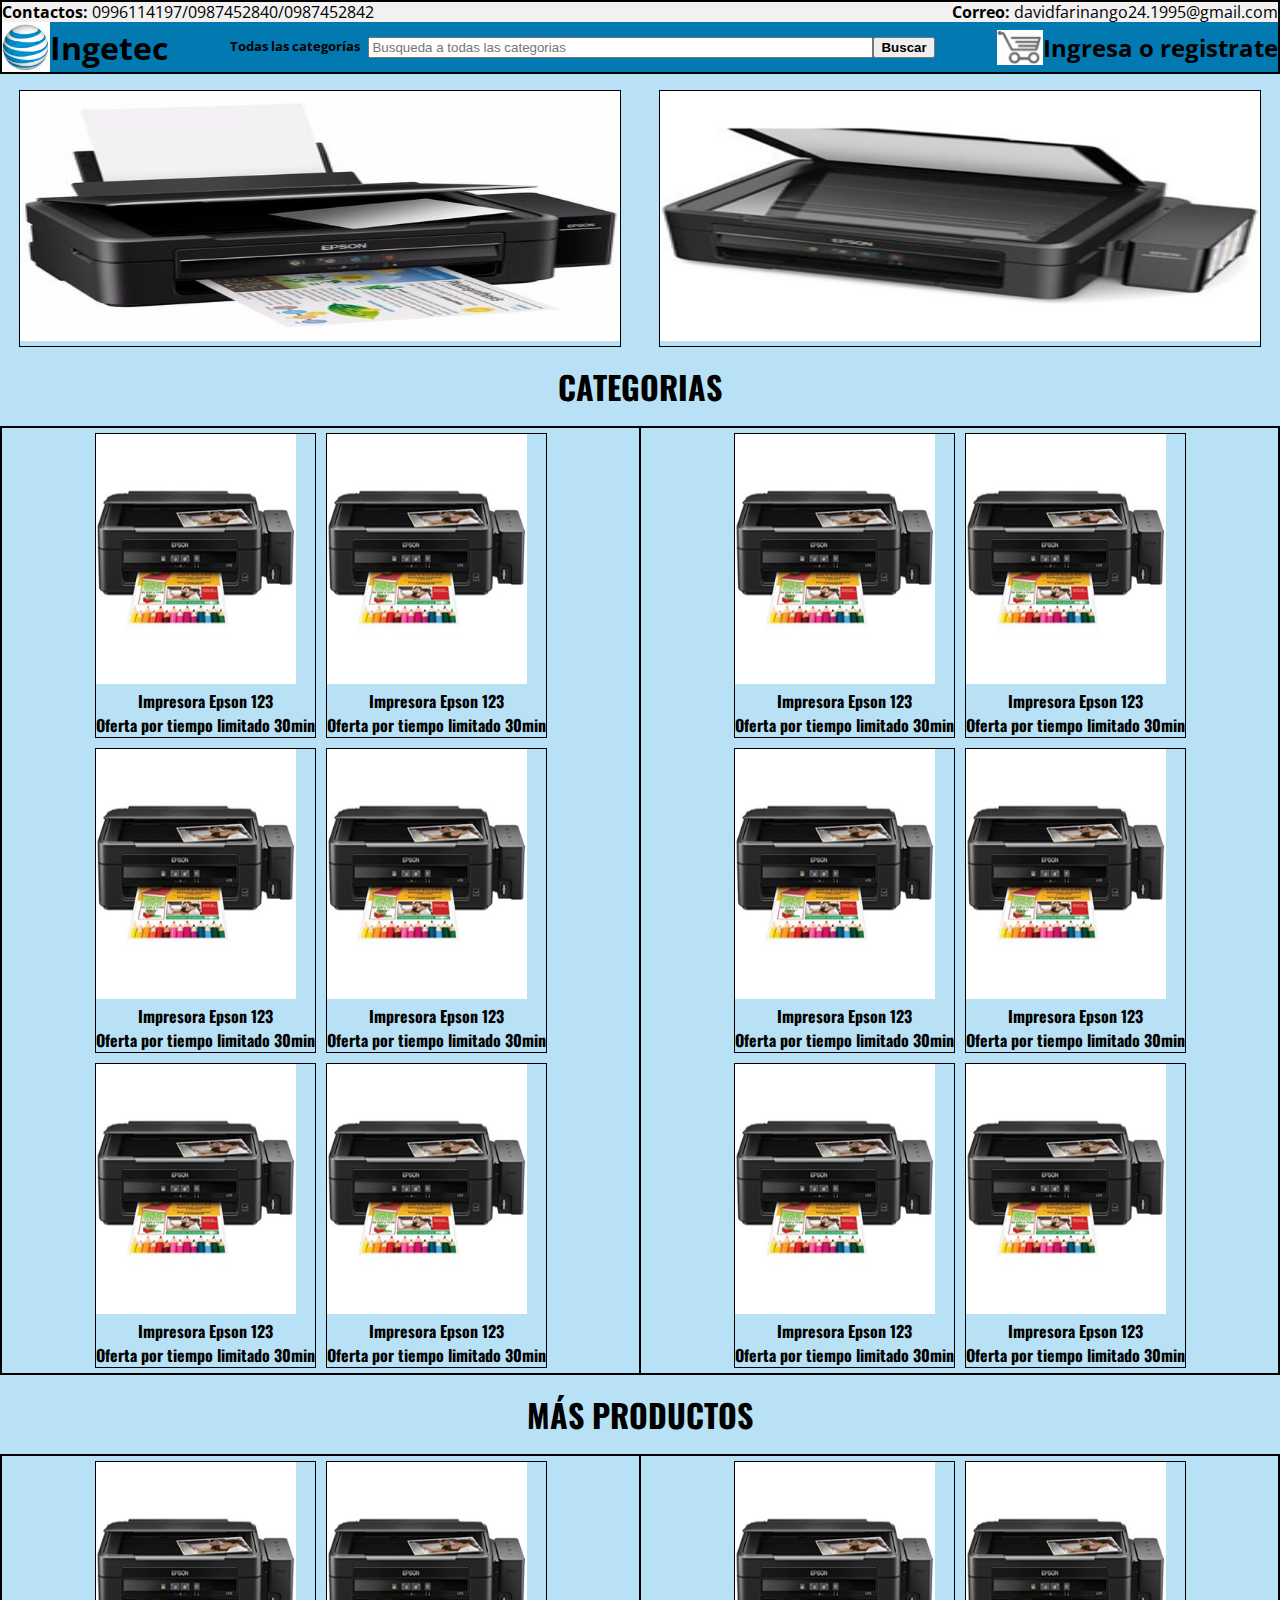
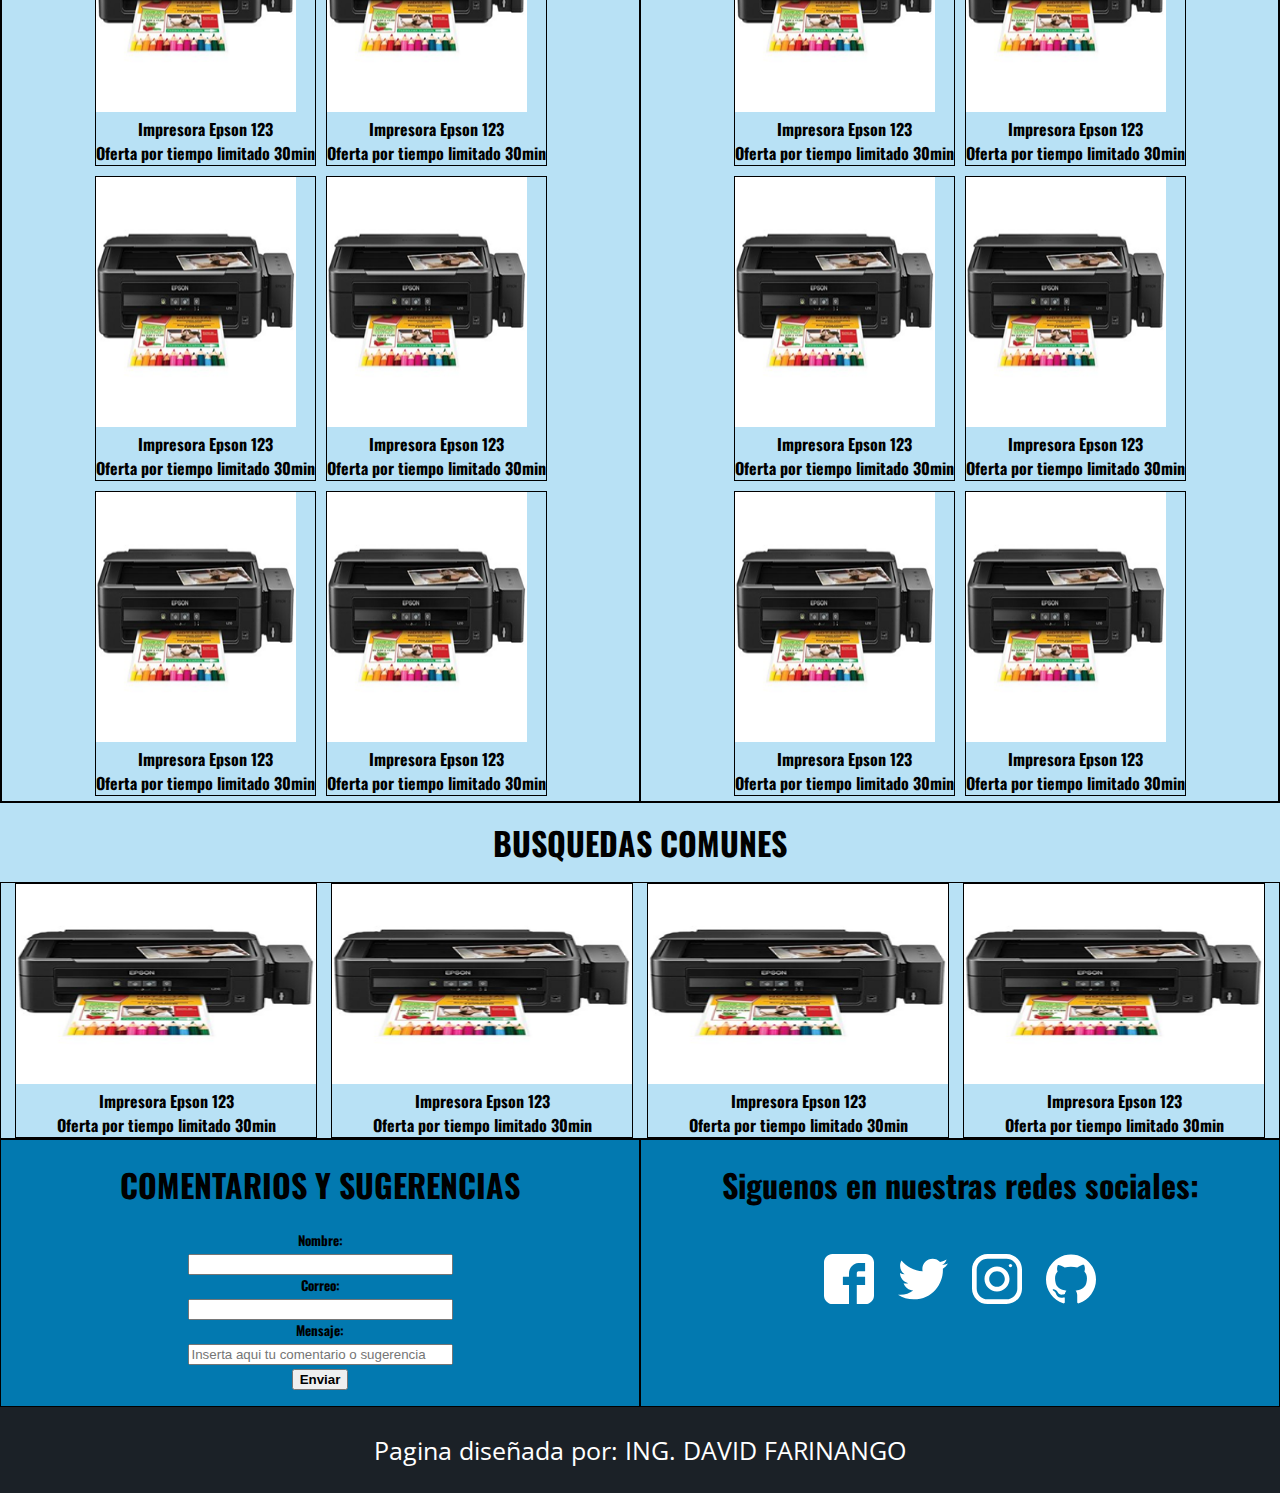
<file: index.html>
<!DOCTYPE html>
<html lang="es">
<head>
    <meta charset="UTF-8">
    <link rel="icon" type="image/png" href="imagenes/logo.png">
    <link href="https://fonts.googleapis.com/css?family=Open+Sans|Oswald|Roboto|Roboto+Condensed" rel="stylesheet">
    <link rel="stylesheet" href="./css/estilos.css">
    <meta name="viewport" content="width=device-width", initial-scale=1>
    <title>Ingetec</title>
</head>
<body>
    <header>
        <div class="container">
            <section class= "contact-top">
               <p><strong>Contactos:</strong> 0996114197/0987452840/0987452842 </p><p><strong>Correo:</strong> davidfarinango24.1995@gmail.com</p>
            </section>
        </div>
        <div class="container">
            <div class="cabecera">
                <section class= "cabecera-logo">
                    <img src ="imagenes/logo.PNG" alt="logo" height="50px" weight="50px">
                    <h1>Ingetec</h1>
                </section>
                <section class="cabecera-search">
                    <form action="" class="search-boxt">
                        <h5> Todas las categorías</h5>
                        <input type="text" placeholder="Busqueda a todas las categorias" size="60px">
                        <button><strong>Buscar</strong></button> 
                    </form>
                </section>
                <section class="cabecera-logIn">
                        <img src ="imagenes/carrito.PNG" alt="carro compras" height="35px" weight="35px">
                        <h2>Ingresa o registrate</h2>
                </section>
            </div>
        </div>
    </header>
    <div class="container">
        <div class="slides">
            <section class="slidesimg">
                <img src="./imagenes/1.png" alt="productos" height="250" width="600">                </section>
            <section class="slidesimg">
                <img src="imagenes/2.png" alt="productos" height="250" width="600">
            </section>
        </div>       
    </div>
    <div class="container">
        <h1 class="title-principal-box">CATEGORIAS</h1> 
        <div class="catalog">       
            <section class="catalogimg">
                <section class="box">
                    <img src="imagenes/3.png" alt="productos" height="250" width="200">
                    <h6><strong>Impresora Epson 123</strong> <br> Oferta por tiempo limitado 30min </h6>
                </section>
                <section class="box">
                    <img src="imagenes/3.png" alt="productos" height="250" width="200">
                    <h6><strong>Impresora Epson 123</strong> <br> Oferta por tiempo limitado 30min </h6>
                </section>
                <section class="box">
                    <img src="imagenes/3.png" alt="productos" height="250" width="200">
                    <h6><strong>Impresora Epson 123</strong> <br> Oferta por tiempo limitado 30min </h6>
                </section>
                <section class="box">
                    <img src="imagenes/3.png" alt="productos" height="250" width="200">
                    <h6><strong>Impresora Epson 123</strong> <br> Oferta por tiempo limitado 30min </h6>
                </section>
                <section class="box">
                    <img src="imagenes/3.png" alt="productos" height="250" width="200">
                    <h6><strong>Impresora Epson 123</strong> <br> Oferta por tiempo limitado 30min </h6>
                </section>
                <section class="box">
                    <img src="imagenes/3.png" alt="productos" height="250" width="200">
                    <h6><strong>Impresora Epson 123</strong> <br> Oferta por tiempo limitado 30min </h6>
                </section>
            </section>
            <section class="catalogimg">
                <section class="box">
                    <img src="imagenes/3.png" alt="productos" height="250" width="200">
                    <h6><strong>Impresora Epson 123</strong> <br> Oferta por tiempo limitado 30min </h6>
                </section>
                <section class="box">
                    <img src="imagenes/3.png" alt="productos" height="250" width="200">
                    <h6><strong>Impresora Epson 123</strong> <br> Oferta por tiempo limitado 30min </h6>
                </section>
                <section class="box">
                    <img src="imagenes/3.png" alt="productos" height="250" width="200">
                    <h6><strong>Impresora Epson 123</strong> <br> Oferta por tiempo limitado 30min </h6>
                </section>
                <section class="box">
                    <img src="imagenes/3.png" alt="productos" height="250" width="200">
                    <h6><strong>Impresora Epson 123</strong> <br> Oferta por tiempo limitado 30min </h6>
                </section>
                <section class="box">
                    <img src="imagenes/3.png" alt="productos" height="250" width="200">
                    <h6><strong>Impresora Epson 123</strong> <br> Oferta por tiempo limitado 30min </h6>
                </section>
                <section class="box">
                    <img src="imagenes/3.png" alt="productos" height="250" width="200">
                    <h6><strong>Impresora Epson 123</strong> <br> Oferta por tiempo limitado 30min </h6>
                </section>
            </section>
        </div>
        <h1 class="title-principal-box-2">MÁS PRODUCTOS</h1> 
        <div class="catalog2">       
            <section class="catalogimg">
                <section class="box">
                    <img src="imagenes/3.png" alt="productos" height="250" width="200">
                    <h6><strong>Impresora Epson 123</strong> <br> Oferta por tiempo limitado 30min </h6>
                </section>
                <section class="box">
                    <img src="imagenes/3.png" alt="productos" height="250" width="200">
                    <h6><strong>Impresora Epson 123</strong> <br> Oferta por tiempo limitado 30min </h6>
                </section>
                <section class="box">
                    <img src="imagenes/3.png" alt="productos" height="250" width="200">
                    <h6><strong>Impresora Epson 123</strong> <br> Oferta por tiempo limitado 30min </h6>
                </section>
                <section class="box">
                    <img src="imagenes/3.png" alt="productos" height="250" width="200">
                    <h6><strong>Impresora Epson 123</strong> <br> Oferta por tiempo limitado 30min </h6>
                </section>
                <section class="box">
                    <img src="imagenes/3.png" alt="productos" height="250" width="200">
                    <h6><strong>Impresora Epson 123</strong> <br> Oferta por tiempo limitado 30min </h6>
                </section>
                <section class="box">
                    <img src="imagenes/3.png" alt="productos" height="250" width="200">
                    <h6><strong>Impresora Epson 123</strong> <br> Oferta por tiempo limitado 30min </h6>
                </section>
            </section>
            <section class="catalogimg">
                <section class="box">
                    <img src="imagenes/3.png" alt="productos" height="250" width="200">
                    <h6><strong>Impresora Epson 123</strong> <br> Oferta por tiempo limitado 30min </h6>
                </section>
                <section class="box">
                    <img src="imagenes/3.png" alt="productos" height="250" width="200">
                    <h6><strong>Impresora Epson 123</strong> <br> Oferta por tiempo limitado 30min </h6>
                </section>
                <section class="box">
                    <img src="imagenes/3.png" alt="productos" height="250" width="200">
                    <h6><strong>Impresora Epson 123</strong> <br> Oferta por tiempo limitado 30min </h6>
                </section>
                <section class="box">
                    <img src="imagenes/3.png" alt="productos" height="250" width="200">
                    <h6><strong>Impresora Epson 123</strong> <br> Oferta por tiempo limitado 30min </h6>
                </section>
                <section class="box">
                    <img src="imagenes/3.png" alt="productos" height="250" width="200">
                    <h6><strong>Impresora Epson 123</strong> <br> Oferta por tiempo limitado 30min </h6>
                </section>
                <section class="box">
                    <img src="imagenes/3.png" alt="productos" height="250" width="200">
                    <h6><strong>Impresora Epson 123</strong> <br> Oferta por tiempo limitado 30min </h6>
                </section>
            </section>
        </div>
    </div>
    <div class="container"> 
        <h1 class="title-principal-box">BUSQUEDAS COMUNES</h1>
        <div class="p-box-common-products">
            <section class="box-common-products">
                    <img src="imagenes/3.png" alt="productos" height="200" width="300">
                    <h6><strong>Impresora Epson 123</strong> <br> Oferta por tiempo limitado 30min </h6>
            </section>
            <section class="box-common-products">
                    <img src="imagenes/3.png" alt="productos" height="200" width="300">
                    <h6><strong>Impresora Epson 123</strong> <br> Oferta por tiempo limitado 30min </h6>
            </section>
            <section class="box-common-products">
                    <img src="imagenes/3.png" alt="productos" height="200" width="300">
                    <h6><strong>Impresora Epson 123</strong> <br> Oferta por tiempo limitado 30min </h6>
            </section>
            <section class="box-common-products">
                    <img src="imagenes/3.png" alt="productos" height="200" width="300">
                    <h6><strong>Impresora Epson 123</strong> <br> Oferta por tiempo limitado 30min </h6>
            </section>
        </div>
    </div>
    <div class="container">
        <div class="contact">
            <section class="contact-box1">
                <h1>COMENTARIOS Y SUGERENCIAS</h1>
                <section class="contact-box-client">
                    <form action="" class="client">
                        <section class="client-info">
                            <h5> Nombre:</h5>
                            <input type="text" size="30px">
                        </section>
                        <section class="client-info">
                            <h5> Correo:</h5>
                            <input type="text" size="30px">                           
                        </section>
                        <section class="client-info">
                            <h5> Mensaje:</h5>
                            <input type="text" placeholder="Inserta aqui tu comentario o sugerencia" size="30px">
                        </section>
                        <button><strong>Enviar</strong></button> 
                    </form>
                </section>
            </section>
            <section class="contact-box2">
                <h1>Siguenos en nuestras redes sociales:</h1><br>
                <section class="social">
                    <a href="" class="social-link facebook"></a>
                    <a href="" class="social-link twitter"></a>
                    <a href="" class="social-link instagram"></a>
                    <a href="" class="social-link github"></a>
                </section>
            </section>
        </div>
    </div>
    <footer class="footer">
        <p>Pagina diseñada por: ING. DAVID FARINANGO</p>
    </footer>
</body>
</html>
</file>
<file: css/estilos.css>
/* fuentes:
font-family: 'Roboto', sans-serif;
font-family: 'Open Sans', sans-serif;
font-family: 'Oswald', sans-serif;
font-family: 'Roboto Condensed', sans-serif;
*/
/* colores
    gris claro: #F2F0F0
    azul casi oscuro: #0279B0
    celeste claro: #D5EDF8
*/

header a{
    background-color: #F2F0F0;
    font-family: 'Roboto', sans-serif;
}
.contact-top{
    display: flex;
    justify-content: space-between;
    margin: 0;
    padding: 0;
    height: 20px;
    align-items: center;
    background-color: #F2F0F0;
}

header{
    background-color: #0279B0;
    font-family: 'Open Sans', sans-serif;
    border: 2px solid black;
}
.cabecera{
    display: flex;
    justify-content: space-between;
}
.cabecera-logo{
    display: flex;
    justify-content: flex-start;
    background-color: #0279B0;
    height: 50px;
    align-items: center;
}
.cabecera-search h5{
    margin: 0;
}
.cabecera-search{
    display: flex;
    height: 50px;
    align-items: center;
}
.search-boxt{
    display: flex;
}
.search-boxt h5{
    padding-right: 8px;
}
.cabecera-logIn{
    display: flex;
    justify-content: flex-end;
    height: 50px;
    align-items: center;
}
.title-principal-box, .title-principal-box-2{
    display: flex;
    justify-content: center;
    align-content: center;
    margin: .5em;
}
.slides{
    display: flex;
    justify-content: space-around;
    margin-top: 1em;
    margin-bottom: 1em;
}
.slidesimg{
    border: 1px solid black;
}
.catalog{
    display: flex;
    border: 1px solid black;
    justify-content: space-around;
}
.catalog2{
    display: flex;
    border: 1px solid black;
    justify-content: space-around;
}
.catalogimg{
    border: 1px solid black;
    width: 50%;
    max-height: max-content;
    display: flex;
    flex-wrap: wrap;
    justify-content: center;
    align-content: center;
}
.box{
    border: 1px solid black;
    margin: 5px;
    /* margin: 8px; */
    justify-content: space-around;
    align-items: center;
    height: max-content;
}
body{
    background-color: rgb(184, 225, 245);
    font-family: 'Oswald', sans-serif;
    margin: 0px;
} 
.menu{
    border: 1px solid black;
    border-radius: 10px;
    margin: 10px;
}
.products{
    border: 1px solid black;
    border-radius: 10px;
    margin: 10px;
}
.image_border{
    border: 1px solid black;
    border-radius: 10px;
    margin: 10px;
}
.products h3{
    display: flex;
    justify-content: center;
}
.products ol{
    list-style: none;
    display: flex;
    justify-content: space-between;
    padding: 0;
    background-color: #F2F0F0;
}
.p-box-common-products{
    border: 1px solid black;
    display: flex;
    justify-content: space-evenly;
}
.box-common-products{
    border: 1px solid black;
}
.contact{
    display: flex;
    background-color: #0279B0;
}
.contact-box1{
    width: 50%;
    border: 1px solid black;;
    text-align: center;
}
.contact-box-client{
    margin-bottom: 1em;
}
.client-info h5{
    margin: 0;
}
.footer{
    background-color:#1b2127;
    padding: 1px;
    color: white;
    text-align: center;
    font-family: 'Open Sans', sans-serif;
    font-size: 25px;
}
.contact-box2{
    width: 50%;
    text-align: center;
    border: 1px solid black;
}
.social-link{
    width: 50px;
    height: 50px;
    display: inline-block;
    margin: 0 10px;
    background-size: 50px 50px;
}
.social-link.facebook{
    background-image: url('../imagenes/facebook.svg');
}
.social-link.twitter{
    background-image: url('../imagenes/twitter.svg');
}
.social-link.instagram{
    background-image: url('../imagenes/instagram.svg');
}
.social-link.github{
    background-image: url('../imagenes/github.svg');
}
.container{
    display: inherit;
    justify-content: inherit;
    align-items: inherit;
}
h6{
    margin: 0;
    font-size: 1em;
    text-align: center;
}

@media screen and (max-width:1024px){
    .search-boxt input{
        width: 360px;
    }
    .slides{
        margin: 1.2em 1.2em 0em 1.2em;
    }
    .slidesimg{
        width: 100%;
        margin: .2em;
    }
    .slidesimg img{
        width: inherit;
    }
    .catalogimg{
        justify-content: space-evenly;
    }
    .box{
        width: 48%;
        margin: 0%;
        margin-top: 1%;
    }
    .box img{
        width: 100%;
        height: 75%;
    }
    .box-common-products img{
        width: 100%;
    }
    .footer p{
        margin: .5em;
    }
}
@media screen and (max-width: 768px){
    .search-boxt input{
        width: 220px;
    }
    .contact-top{
        display: initial;
        font-size: .9em;
        text-align: center;
    }
    .contact-top p{
        background-color: #F2F0F0;
        height: max-content;
        margin: 0;
    }
    .cabecera-logIn h2{
        font-size: .9em;
    }
    .title-principal-box, .title-principal-box-2{
        margin: .25em;
    }
    .footer p{
        margin: .2em;
        font-size: .9em;
    }
}
@media screen and (max-width: 480px){
    .cabecera {
        display: initial;
        justify-content: center;
    }
    .cabecera-logIn,.cabecera-logo,.cabecera-search{
        justify-content: center;
    }
    .search-boxt{
        width: 100%;
        justify-content: center;
    }
    .slides {
        display: initial;
        margin:0;
    }
    .slidesimg img{
        width: 100%;
        height: 150px;
        margin:0;   
    }
    .slidesimg{
        margin:0;
        border: 0;
    }
    .title-principal-box,{
        margin:0;
        font-size: 1.5em;
    }
    .title-principal-box-2{
        display: none;
    }
    .catalog{
        display: initial;
    }
    .catalogimg{
        width: 100%;
    }
    .catalog2{
        display: none;
    }
    .p-box-common-products{
        flex-wrap: wrap;
    }
    .box-common-products{
        width: 48%;
    }
    .box-common-products img{
        width: 100%;
    }
    .contact{
        display: block;
    }
    .contact-box1{
        width: 100%;
    }
    .contact-box2{
        width: 100%;        
    }
    .social{
        margin-bottom: 1.2em;
    }
    
    .footer p{
        margin: .1em;
        font-size: .7em;
    }
}
@media screen and (max-width: 320px){
    .search-boxt{
        display: initial;
        text-align: center;
    }
    .slidesimg img{
        height: 100px;
    }
    .catalogimg{
        display: initial;
    }
    .box{
        width:100%;
    }
    .box img{
        height: 10em;
    }
    .box-common-products{
        width: 100%;
    }
    .box-common-products img{
        height: 10em;
    }
}
</file>
